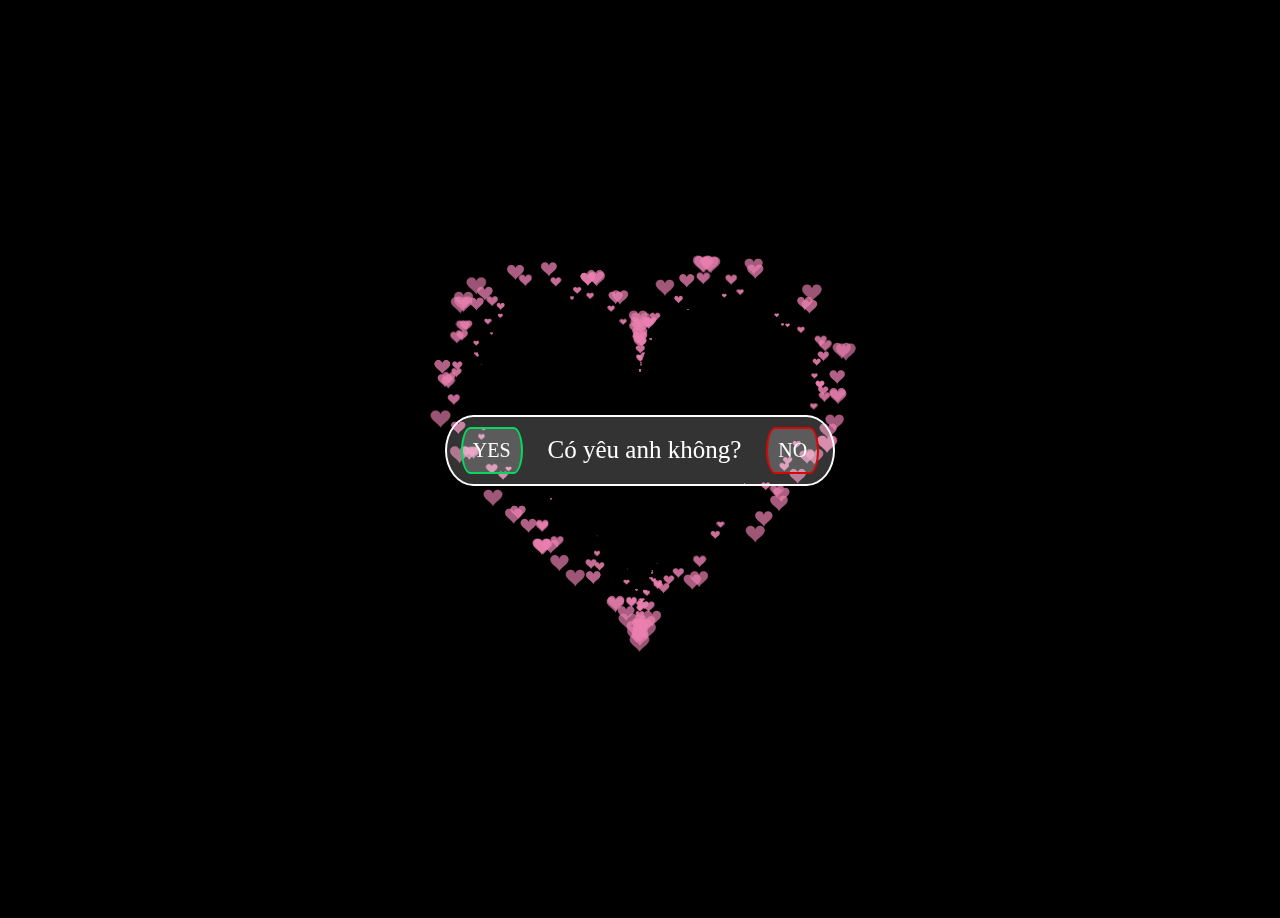
<file: index.html>
<!DOCTYPE html PUBLIC "-//W3C//DTD HTML 4.0 Transitional//EN">
<html>
  <head>
    <title>Heart</title>
    <meta name="Generator" content="EditPlus" />
    <meta name="Author" content="" />
    <meta name="Keywords" content="" />
    <meta name="Description" content="" />
    <style>
      html,
      body {
        height: 100%;
        padding: 0;
        margin: 0;
        background: #000;
        position: relative;
        overflow: hidden;
      }
      canvas {
        position: absolute;
        width: 100%;
        height: 100%;
      }

      * {
        margin: 0;
        padding: 0;
        font-family: "Halminton Grand";
      }
      .main {
        display: flex;
        justify-content: center;
        align-items: center;
        min-height: 100vh;
        min-width: 100%;
        position: relative;
      }

      .main-2 {
        position: absolute;
        top: 0;
        left: 0;
        width: 100%;
        height: 100%;
      }
      .tx-1 {
        position: relative;
        margin: 0;
        font-size: 4em;
        font-weight: 900;
        color: #fff;
        z-index: 1;
        overflow: hidden;
      }
      .tx-1::before {
        content: "";
        position: absolute;
        left: 120%;
        width: 120%;
        height: 100%;
        background: linear-gradient(90deg, transparent 0%, #000 5%, #000 100%);
        animation: animate 5.5s linear forwards;
        animation-delay: 2s;
      }
      .displayBlock {
        display: none;
      }
      .tx-2 {
        position: relative;
        margin: 0;
        font-size: 4em;
        font-weight: 900;
        color: #fff;
        z-index: 2;
        overflow: hidden;
      }

      .tx-2::before {
        content: "";
        position: absolute;
        left: 120%;
        width: 120%;
        height: 100%;
        background: linear-gradient(90deg, transparent 0%, #000 5%, #000 100%);
        animation: animate2 5.5s linear forwards;
      }
      @keyframes animate2 {
        0% {
          left: -0%;
        }
        100% {
          left: 110%;
        }
      }

      @keyframes animate {
        0% {
          left: 110%;
        }
        100% {
          left: -20%;
        }
      }

      h2 span {
        color: #ff022c;
      }
      .content {
  color: #fff;
  z-index: 1;
  margin: 0 auto;
  background: rgba(255, 255, 255, 0.2);
  /* padding: 10 35 10 35px; */
  border: 2px solid #fff;
  border-radius: 40px/50px;
  background-clip: padding-box;
  text-align: center;
  display: flex;
  padding: 10 14 10 14px;
  /* width: 20px; */
  justify-content: space-between;
  gap: 25px;
  align-items: center;
  /* width: 300px;
  height: 40px; */
  

}

.content-2{
  display: none;
  color: #fff;
  z-index: 1;
  margin: 0 auto;
  background: rgba(255, 255, 255, 0.2);
  /* padding: 10 35 10 35px; */
  border: 2px solid #fff;
  border-radius: 40px/50px;
  background-clip: padding-box;
  text-align: center;
  padding: 10 14 10 14px;
  /* width: 20px; */
  min-width: 300px;
  min-height: 40px;
  justify-content: center;
  align-items: center;
}
.content-3{
  display: none;
  color: #fff;
  z-index: 1;
  margin: 0 auto;
  background: rgba(255, 255, 255, 0.2);
  /* padding: 10 35 10 35px; */
  border: 2px solid #fff;
  border-radius: 40px/50px;
  background-clip: padding-box;
  text-align: center;
  padding: 10 14 10 14px;
  /* width: 20px; */
  min-width: 300px;
  min-height: 40px;
  justify-content: center;
  align-items: center;
}
.content-4{
  display: none;
  color: #fff;
  z-index: 1;
  margin: 0 auto;
  background: rgba(255, 255, 255, 0.2);
  /* padding: 10 35 10 35px; */
  border: 2px solid #fff;
  border-radius: 40px/50px;
  background-clip: padding-box;
  text-align: center;
  padding: 10 14 10 14px;
  /* width: 20px; */
  min-width: 300px;
  min-height: 40px;
  justify-content: center;
  align-items: center;
}
.content-2 div{
  font-size: 25px;
  color: #06d85f;
}
.content-3 div{
  font-size: 25px;
  color: #06d85f;
}
.content-4 div{
  font-size: 25px;
  color: #06d85f;
}
.yes {
  /* background: #06D85F; */
  border: 2px solid #06d85f;
}
.no-2 {
  /* background: #06D85F; */
  border: 2px solid #06d85f;
}
.no {
  border: 2px solid #d80606;
}
.yes-2 {
  border: 2px solid #d80606;
}
button {
  font-size: 20px;
  padding: 10px;
  color: #fff;
  border-radius: 20px/50px;
  text-decoration: none;
  cursor: pointer;
  transition: all 0.3s ease-out;
  background: rgba(255, 255, 255, 0.2);
}
p{
  font-size: 25px;
}


    </style>
  </head>

  <body>
    <canvas id="pinkboard"></canvas>
    <div class="main" style="z-index: 999">
      <div class="content">
        <button class="yes" onclick="loveYou()">YES</button>
        <p>Có yêu anh không?</p>
        <button
          class="no"
          onclick="loveYou()"
          onmouseover="noOrYes()"
          onmouseout="noOrYes2()"
        >
          NO
        </button>
      </div>
      <div class="content-2">
        <div>Đồng ý rồi đấy nhá!</div>
      </div>
      <div class="content-3">
        <div>Biết mà. Có lỡ từ chối anh đâu!</div>
      </div>
      <div class="content-4">
        <div>Đáng yêu thế!</div>
      </div>
    </div>
    <!-- <div class="main main-2">
      <h2 class="displayBlock"><span>Nh</span>iều<span> g</span>ái theo</h2>
    </div>
     -->
    <script>
      let isRedo = false
      function loveYou() {
        let content = document.querySelector(".content");
        let content2 = document.querySelector(".content-2");
        let content3 = document.querySelector(".content-3");
         content.setAttribute("style", "display: none");
        !isRedo && content2.setAttribute("style", "display: flex");
        isRedo && content3.setAttribute("style", "display: block");
        !isRedo && setTimeout(() => {
          undoLove(content2, content)
        }, 2000);
      }
      function resetLove(){
        let content = document.querySelector(".content");
        let content2 = document.querySelector(".content-2");
        isRedo = true
        content.setAttribute("style", "display: flex");
        content2.setAttribute("style", "display: none");
      }
      function undoLove(content2, content){
        content2.innerHTML = " <button class='yes' onclick='resetLove()'>yes</button><p>Có muốn chọn lại không?</p> <button class='no' onclick='love()'>no</button>"
        
      }
      function love(){
        let content4 = document.querySelector(".content-4");
        let content2 = document.querySelector(".content-2");
        content2.setAttribute("style", "display: none");
        content4.setAttribute("style", "display: block");

      }
      function loveYou2() {}

      function noOrYes() {
        const btnNo = document.querySelector(".no");
        const btnYes = document.querySelector(".yes");
        btnNo.innerText = "YES";
        btnNo.setAttribute("class", "no-2");
        btnYes.innerText = "NO";
        btnYes.setAttribute("class", "yes-2");
      }
      function noOrYes2() {
        const btnNo = document.querySelector(".no-2");
        const btnYes = document.querySelector(".yes-2");

        btnNo.innerText = "NO";
        btnNo.setAttribute("class", "no");
        btnYes.innerText = "YES";
        btnYes.setAttribute("class", "yes");
      }

      const myTimeout = setTimeout(myGreeting, 7500);
      function myGreeting() {
        document.querySelector(".displayBlock").setAttribute("class", "tx-2");
      }
      /*
       * Settings
       */
      var settings = {
        particles: {
          length: 500, // maximum amount of particles
          duration: 2, // particle duration in sec
          velocity: 100, // particle velocity in pixels/sec
          effect: -0.75, // play with this for a nice effect
          size: 30, // particle size in pixels
        },
      };

      /*
       * RequestAnimationFrame polyfill by Erik Möller
       */
      (function () {
        var b = 0;
        var c = ["ms", "moz", "webkit", "o"];
        for (var a = 0; a < c.length && !window.requestAnimationFrame; ++a) {
          window.requestAnimationFrame = window[c[a] + "RequestAnimationFrame"];
          window.cancelAnimationFrame =
            window[c[a] + "CancelAnimationFrame"] ||
            window[c[a] + "CancelRequestAnimationFrame"];
        }
        if (!window.requestAnimationFrame) {
          window.requestAnimationFrame = function (h, e) {
            var d = new Date().getTime();
            var f = Math.max(0, 16 - (d - b));
            var g = window.setTimeout(function () {
              h(d + f);
            }, f);
            b = d + f;
            return g;
          };
        }
        if (!window.cancelAnimationFrame) {
          window.cancelAnimationFrame = function (d) {
            clearTimeout(d);
          };
        }
      })();

      /*
       * Point class
       */
      var Point = (function () {
        function Point(x, y) {
          this.x = typeof x !== "undefined" ? x : 0;
          this.y = typeof y !== "undefined" ? y : 0;
        }
        Point.prototype.clone = function () {
          return new Point(this.x, this.y);
        };
        Point.prototype.length = function (length) {
          if (typeof length == "undefined")
            return Math.sqrt(this.x * this.x + this.y * this.y);
          this.normalize();
          this.x *= length;
          this.y *= length;
          return this;
        };
        Point.prototype.normalize = function () {
          var length = this.length();
          this.x /= length;
          this.y /= length;
          return this;
        };
        return Point;
      })();

      /*
       * Particle class
       */
      var Particle = (function () {
        function Particle() {
          this.position = new Point();
          this.velocity = new Point();
          this.acceleration = new Point();
          this.age = 0;
        }
        Particle.prototype.initialize = function (x, y, dx, dy) {
          this.position.x = x;
          this.position.y = y;
          this.velocity.x = dx;
          this.velocity.y = dy;
          this.acceleration.x = dx * settings.particles.effect;
          this.acceleration.y = dy * settings.particles.effect;
          this.age = 0;
        };
        Particle.prototype.update = function (deltaTime) {
          this.position.x += this.velocity.x * deltaTime;
          this.position.y += this.velocity.y * deltaTime;
          this.velocity.x += this.acceleration.x * deltaTime;
          this.velocity.y += this.acceleration.y * deltaTime;
          this.age += deltaTime;
        };
        Particle.prototype.draw = function (context, image) {
          function ease(t) {
            return --t * t * t + 1;
          }
          var size = image.width * ease(this.age / settings.particles.duration);
          context.globalAlpha = 1 - this.age / settings.particles.duration;
          context.drawImage(
            image,
            this.position.x - size / 2,
            this.position.y - size / 2,
            size,
            size
          );
        };
        return Particle;
      })();

      /*
       * ParticlePool class
       */
      var ParticlePool = (function () {
        var particles,
          firstActive = 0,
          firstFree = 0,
          duration = settings.particles.duration;

        function ParticlePool(length) {
          // create and populate particle pool
          particles = new Array(length);
          for (var i = 0; i < particles.length; i++)
            particles[i] = new Particle();
        }
        ParticlePool.prototype.add = function (x, y, dx, dy) {
          particles[firstFree].initialize(x, y, dx, dy);

          // handle circular queue
          firstFree++;
          if (firstFree == particles.length) firstFree = 0;
          if (firstActive == firstFree) firstActive++;
          if (firstActive == particles.length) firstActive = 0;
        };
        ParticlePool.prototype.update = function (deltaTime) {
          var i;

          // update active particles
          if (firstActive < firstFree) {
            for (i = firstActive; i < firstFree; i++)
              particles[i].update(deltaTime);
          }
          if (firstFree < firstActive) {
            for (i = firstActive; i < particles.length; i++)
              particles[i].update(deltaTime);
            for (i = 0; i < firstFree; i++) particles[i].update(deltaTime);
          }

          // remove inactive particles
          while (
            particles[firstActive].age >= duration &&
            firstActive != firstFree
          ) {
            firstActive++;
            if (firstActive == particles.length) firstActive = 0;
          }
        };
        ParticlePool.prototype.draw = function (context, image) {
          // draw active particles
          if (firstActive < firstFree) {
            for (i = firstActive; i < firstFree; i++)
              particles[i].draw(context, image);
          }
          if (firstFree < firstActive) {
            for (i = firstActive; i < particles.length; i++)
              particles[i].draw(context, image);
            for (i = 0; i < firstFree; i++) particles[i].draw(context, image);
          }
        };
        return ParticlePool;
      })();

      /*
       * Putting it all together
       */
      (function (canvas) {
        var context = canvas.getContext("2d"),
          particles = new ParticlePool(settings.particles.length),
          particleRate =
            settings.particles.length / settings.particles.duration, // particles/sec
          time;

        // get point on heart with -PI <= t <= PI
        function pointOnHeart(t) {
          return new Point(
            160 * Math.pow(Math.sin(t), 3),
            130 * Math.cos(t) -
              50 * Math.cos(2 * t) -
              20 * Math.cos(3 * t) -
              10 * Math.cos(4 * t) +
              25
          );
        }

        // creating the particle image using a dummy canvas
        var image = (function () {
          var canvas = document.createElement("canvas"),
            context = canvas.getContext("2d");
          canvas.width = settings.particles.size;
          canvas.height = settings.particles.size;
          // helper function to create the path
          function to(t) {
            var point = pointOnHeart(t);
            point.x =
              settings.particles.size / 2 +
              (point.x * settings.particles.size) / 350;
            point.y =
              settings.particles.size / 2 -
              (point.y * settings.particles.size) / 350;
            return point;
          }
          // create the path
          context.beginPath();
          var t = -Math.PI;
          var point = to(t);
          context.moveTo(point.x, point.y);
          while (t < Math.PI) {
            t += 0.01; // baby steps!
            point = to(t);
            context.lineTo(point.x, point.y);
          }
          context.closePath();
          // create the fill
          context.fillStyle = "#ea80b0";
          context.fill();
          // create the image
          var image = new Image();
          image.src = canvas.toDataURL();
          return image;
        })();

        // render that thing!
        function render() {
          // next animation frame
          requestAnimationFrame(render);

          // update time
          var newTime = new Date().getTime() / 1000,
            deltaTime = newTime - (time || newTime);
          time = newTime;

          // clear canvas
          context.clearRect(0, 0, canvas.width, canvas.height);

          // create new particles
          var amount = particleRate * deltaTime;
          for (var i = 0; i < amount; i++) {
            var pos = pointOnHeart(Math.PI - 2 * Math.PI * Math.random());
            var dir = pos.clone().length(settings.particles.velocity);
            particles.add(
              canvas.width / 2 + pos.x,
              canvas.height / 2 - pos.y,
              dir.x,
              -dir.y
            );
          }

          // update and draw particles
          particles.update(deltaTime);
          particles.draw(context, image);
        }

        // handle (re-)sizing of the canvas
        function onResize() {
          canvas.width = canvas.clientWidth;
          canvas.height = canvas.clientHeight;
        }
        window.onresize = onResize;

        // delay rendering bootstrap
        setTimeout(function () {
          onResize();
          render();
        }, 10);
      })(document.getElementById("pinkboard"));

      var colours = new Array("#f00", "#f06", "#f0f", "#f6f", "#f39", "#f9c"); // colours of the hearts
      var minisize = 10; // smallest size of hearts in pixels
      var maxisize = 20; // biggest size of hearts in pixels
      var hearts = 100; // maximum number of hearts on screen
      var over_or_under = "over"; // set to "over" for hearts to always be on top, or "under" to allow them to float behind other objects

      /*****************************
        JavaScript Love Heart Cursor
        *  (c)2013+ mf2fm web-design *
        *   http://www.mf2fm.com/rv  *
        *  DON'T EDIT BELOW THIS BOX *
        *****************************/
      var x = (ox = 400);
      var y = (oy = 300);
      var swide = 800;
      var shigh = 600;
      var sleft = (sdown = 0);
      var herz = new Array();
      var herzx = new Array();
      var herzy = new Array();
      var herzs = new Array();
      var kiss = false;

      if (typeof "addRVLoadEvent" != "function")
        function addRVLoadEvent(funky) {
          var oldonload = window.onload;
          if (typeof oldonload != "function") window.onload = funky;
          else
            window.onload = function () {
              if (oldonload) oldonload();
              funky();
            };
        }

      addRVLoadEvent(mwah);

      function mwah() {
        if (document.getElementById) {
          var i, heart;
          for (i = 0; i < hearts; i++) {
            heart = createDiv("auto", "auto");
            heart.style.visibility = "hidden";
            heart.style.zIndex = over_or_under == "over" ? "1001" : "0";
            heart.style.color = colours[i % colours.length];
            heart.style.pointerEvents = "none";
            if (navigator.appName == "Microsoft Internet Explorer")
              heart.style.filter = "alpha(opacity=75)";
            else heart.style.opacity = 0.45;
            heart.appendChild(
              document.createTextNode(String.fromCharCode(9829))
            );
            document.body.appendChild(heart);
            herz[i] = heart;
            herzy[i] = false;
          }
          set_scroll();
          set_width();
          herzle();
        }
      }

      function herzle() {
        var c;
        if (Math.abs(x - ox) > 1 || Math.abs(y - oy) > 1) {
          ox = x;
          oy = y;
          for (c = 0; c < hearts; c++)
            if (herzy[c] === false) {
              herz[c].firstChild.nodeValue = String.fromCharCode(9829);
              herz[c].style.left = (herzx[c] = x - minisize / 2) + "px";
              herz[c].style.top = (herzy[c] = y - minisize) + "px";
              herz[c].style.fontSize = minisize + "px";
              herz[c].style.fontWeight = "normal";
              herz[c].style.visibility = "visible";
              herzs[c] = minisize;
              break;
            }
        }
        for (c = 0; c < hearts; c++) if (herzy[c] !== false) blow_me_a_kiss(c);
        setTimeout("herzle()", 30);
      }

      document.onmousedown = pucker;
      document.onmouseup = function () {
        clearTimeout(kiss);
      };

      function pucker() {
        ox = -1;
        oy = -1;
        kiss = setTimeout("pucker()", 100);
      }

      function blow_me_a_kiss(i) {
        herzy[i] -= herzs[i] / minisize + (i % 2);
        herzx[i] += ((i % 5) - 2) / 5;
        if (
          herzy[i] < sdown - herzs[i] ||
          herzx[i] < sleft - herzs[i] ||
          herzx[i] > sleft + swide - herzs[i]
        ) {
          herz[i].style.visibility = "hidden";
          herzy[i] = false;
        } else if (herzs[i] > minisize + 1 && Math.random() < 2.5 / hearts)
          break_my_heart(i);
        else {
          if (Math.random() < maxisize / herzy[i] && herzs[i] < maxisize)
            herz[i].style.fontSize = ++herzs[i] + "px";
          herz[i].style.top = herzy[i] + "px";
          herz[i].style.left = herzx[i] + "px";
        }
      }

      function break_my_heart(i) {
        var t;
        herz[i].firstChild.nodeValue = String.fromCharCode(9676);
        herz[i].style.fontWeight = "bold";
        herzy[i] = false;
        for (t = herzs[i]; t <= maxisize; t++)
          setTimeout(
            "herz[" + i + '].style.fontSize="' + t + 'px"',
            60 * (t - herzs[i])
          );
        setTimeout(
          "herz[" + i + '].style.visibility="hidden";',
          60 * (t - herzs[i])
        );
      }

      document.onmousemove = mouse;
      function mouse(e) {
        if (e) {
          y = e.pageY;
          x = e.pageX;
        } else {
          set_scroll();
          y = event.y + sdown;
          x = event.x + sleft;
        }
      }

      window.onresize = set_width;
      function set_width() {
        var sw_min = 999999;
        var sh_min = 999999;
        if (document.documentElement && document.documentElement.clientWidth) {
          if (document.documentElement.clientWidth > 0)
            sw_min = document.documentElement.clientWidth;
          if (document.documentElement.clientHeight > 0)
            sh_min = document.documentElement.clientHeight;
        }
        if (typeof self.innerWidth == "number" && self.innerWidth) {
          if (self.innerWidth > 0 && self.innerWidth < sw_min)
            sw_min = self.innerWidth;
          if (self.innerHeight > 0 && self.innerHeight < sh_min)
            sh_min = self.innerHeight;
        }
        if (document.body.clientWidth) {
          if (
            document.body.clientWidth > 0 &&
            document.body.clientWidth < sw_min
          )
            sw_min = document.body.clientWidth;
          if (
            document.body.clientHeight > 0 &&
            document.body.clientHeight < sh_min
          )
            sh_min = document.body.clientHeight;
        }
        if (sw_min == 999999 || sh_min == 999999) {
          sw_min = 800;
          sh_min = 600;
        }
        swide = sw_min;
        shigh = sh_min;
      }

      window.onscroll = set_scroll;
      function set_scroll() {
        if (typeof self.pageYOffset == "number") {
          sdown = self.pageYOffset;
          sleft = self.pageXOffset;
        } else if (
          document.body &&
          (document.body.scrollTop || document.body.scrollLeft)
        ) {
          sdown = document.body.scrollTop;
          sleft = document.body.scrollLeft;
        } else if (
          document.documentElement &&
          (document.documentElement.scrollTop ||
            document.documentElement.scrollLeft)
        ) {
          sleft = document.documentElement.scrollLeft;
          sdown = document.documentElement.scrollTop;
        } else {
          sdown = 0;
          sleft = 0;
        }
      }

      function createDiv(height, width) {
        var div = document.createElement("div");
        div.style.position = "absolute";
        div.style.height = height;
        div.style.width = width;
        div.style.overflow = "hidden";
        div.style.backgroundColor = "transparent";
        return div;
      }
      // ]]>
    </script>
  </body>
</html>
</file>
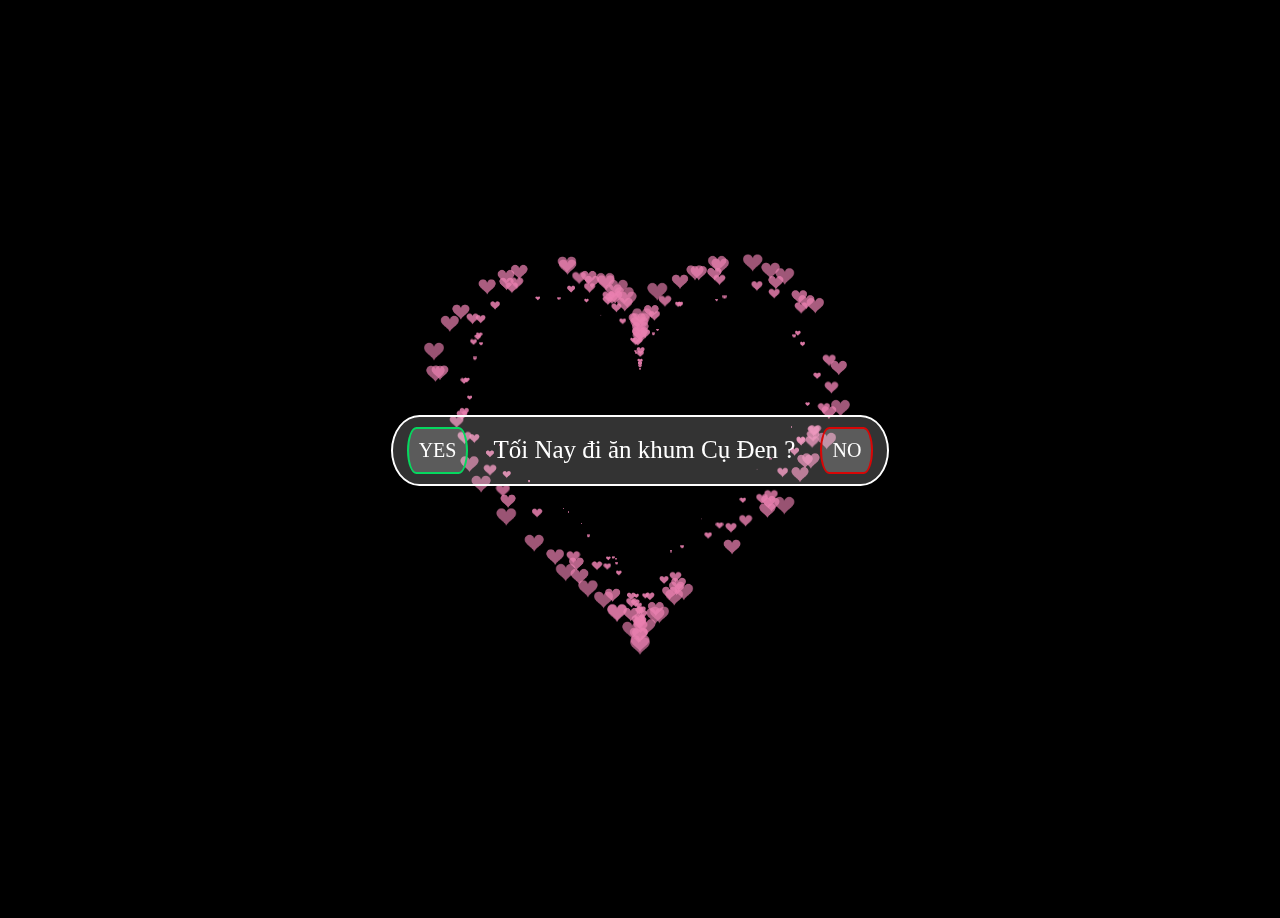
<file: HT.html>
<!DOCTYPE html PUBLIC "-//W3C//DTD HTML 4.0 Transitional//EN">
<html>
  <head>
    <title>Heart</title>
    <meta name="Generator" content="EditPlus" />
    <meta name="Author" content="" />
    <meta name="Keywords" content="" />
    <meta name="Description" content="" />
    <style>
      html,
      body {
        height: 100%;
        padding: 0;
        margin: 0;
        background: #000;
        position: relative;
        overflow: hidden;
      }
      canvas {
        position: absolute;
        width: 100%;
        height: 100%;
      }

      * {
        margin: 0;
        padding: 0;
        font-family: "Halminton Grand";
      }
      .main {
        display: flex;
        justify-content: center;
        align-items: center;
        min-height: 100vh;
        min-width: 100%;
        position: relative;
      }

      .main-2 {
        position: absolute;
        top: 0;
        left: 0;
        width: 100%;
        height: 100%;
      }
      .tx-1 {
        position: relative;
        margin: 0;
        font-size: 4em;
        font-weight: 900;
        color: #fff;
        z-index: 1;
        overflow: hidden;
      }
      .tx-1::before {
        content: "";
        position: absolute;
        left: 120%;
        width: 120%;
        height: 100%;
        background: linear-gradient(90deg, transparent 0%, #000 5%, #000 100%);
        animation: animate 5.5s linear forwards;
        animation-delay: 2s;
      }
      .displayBlock {
        display: none;
      }
      .tx-2 {
        position: relative;
        margin: 0;
        font-size: 4em;
        font-weight: 900;
        color: #fff;
        z-index: 2;
        overflow: hidden;
      }

      .tx-2::before {
        content: "";
        position: absolute;
        left: 120%;
        width: 120%;
        height: 100%;
        background: linear-gradient(90deg, transparent 0%, #000 5%, #000 100%);
        animation: animate2 5.5s linear forwards;
      }
      @keyframes animate2 {
        0% {
          left: -0%;
        }
        100% {
          left: 110%;
        }
      }

      @keyframes animate {
        0% {
          left: 110%;
        }
        100% {
          left: -20%;
        }
      }

      h2 span {
        color: #ff022c;
      }
      .content {
  color: #fff;
  z-index: 1;
  margin: 0 auto;
  background: rgba(255, 255, 255, 0.2);
  /* padding: 10 35 10 35px; */
  border: 2px solid #fff;
  border-radius: 40px/50px;
  background-clip: padding-box;
  text-align: center;
  display: flex;
  padding: 10 14 10 14px;
  /* width: 20px; */
  justify-content: space-between;
  gap: 25px;
  align-items: center;
  /* width: 300px;
  height: 40px; */
  

}

.content-2{
  display: none;
  color: #fff;
  z-index: 1;
  margin: 0 auto;
  background: rgba(255, 255, 255, 0.2);
  /* padding: 10 35 10 35px; */
  border: 2px solid #fff;
  border-radius: 40px/50px;
  background-clip: padding-box;
  text-align: center;
  padding: 10 14 10 14px;
  /* width: 20px; */
  min-width: 300px;
  min-height: 40px;
  justify-content: center;
  align-items: center;
}
.content-3{
  display: none;
  color: #fff;
  z-index: 1;
  margin: 0 auto;
  background: rgba(255, 255, 255, 0.2);
  /* padding: 10 35 10 35px; */
  border: 2px solid #fff;
  border-radius: 40px/50px;
  background-clip: padding-box;
  text-align: center;
  padding: 10 14 10 14px;
  /* width: 20px; */
  min-width: 300px;
  min-height: 40px;
  justify-content: center;
  align-items: center;
}
.content-4{
  display: none;
  color: #fff;
  z-index: 1;
  margin: 0 auto;
  background: rgba(255, 255, 255, 0.2);
  /* padding: 10 35 10 35px; */
  border: 2px solid #fff;
  border-radius: 40px/50px;
  background-clip: padding-box;
  text-align: center;
  padding: 10 14 10 14px;
  /* width: 20px; */
  min-width: 300px;
  min-height: 40px;
  justify-content: center;
  align-items: center;
}
.content-2 div{
  font-size: 25px;
  color: #06d85f;
}
.content-3 div{
  font-size: 25px;
  color: #06d85f;
}
.content-4 div{
  font-size: 25px;
  color: #06d85f;
}
.yes {
  /* background: #06D85F; */
  border: 2px solid #06d85f;
}
.no-2 {
  /* background: #06D85F; */
  border: 2px solid #06d85f;
}
.no {
  border: 2px solid #d80606;
}
.yes-2 {
  border: 2px solid #d80606;
}
button {
  font-size: 20px;
  padding: 10px;
  color: #fff;
  border-radius: 20px/50px;
  text-decoration: none;
  cursor: pointer;
  transition: all 0.3s ease-out;
  background: rgba(255, 255, 255, 0.2);
}
p{
  font-size: 25px;
}


    </style>
  </head>

  <body>
    <canvas id="pinkboard"></canvas>
    <div class="main" style="z-index: 999">
      <div class="content">
        <button class="yes" onclick="loveYou()">YES</button>
        <p>Tối Nay đi ăn khum Cụ Đen ?</p>
        <button
          class="no"
          onclick="loveYou()"
          onmouseover="noOrYes()"
          onmouseout="noOrYes2()"
        >
          NO
        </button>
      </div>
      <div class="content-2">
        <div>Đồng ý mời tui ăn rùi đấy nhá !</div>
      </div>
      <div class="content-3">
        <div>Biết mà. Có lỡ từ chối mời tui ăn đâu mà  !</div>
      </div>
      <div class="content-4">
        <div>Nhìn lú muốn đấm thế :))))!</div>
      </div>
    </div>
    <!-- <div class="main main-2">
      <h2 class="displayBlock"><span>Nh</span>iều<span> g</span>ái theo</h2>
    </div>
     -->
    <script>
      let isRedo = false
      function loveYou() {
        let content = document.querySelector(".content");
        let content2 = document.querySelector(".content-2");
        let content3 = document.querySelector(".content-3");
         content.setAttribute("style", "display: none");
        !isRedo && content2.setAttribute("style", "display: flex");
        isRedo && content3.setAttribute("style", "display: block");
        !isRedo && setTimeout(() => {
          undoLove(content2, content)
        }, 2000);
      }
      function resetLove(){
        let content = document.querySelector(".content");
        let content2 = document.querySelector(".content-2");
        isRedo = true
        content.setAttribute("style", "display: flex");
        content2.setAttribute("style", "display: none");
      }
      function undoLove(content2, content){
        content2.innerHTML = " <button class='yes' onclick='resetLove()'>yes</button><p>Có muốn chọn lại không?</p> <button class='no' onclick='love()'>no</button>"
        
      }
      function love(){
        let content4 = document.querySelector(".content-4");
        let content2 = document.querySelector(".content-2");
        content2.setAttribute("style", "display: none");
        content4.setAttribute("style", "display: block");

      }
      function loveYou2() {}

      function noOrYes() {
        const btnNo = document.querySelector(".no");
        const btnYes = document.querySelector(".yes");
        btnNo.innerText = "YES";
        btnNo.setAttribute("class", "no-2");
        btnYes.innerText = "NO";
        btnYes.setAttribute("class", "yes-2");
      }
      function noOrYes2() {
        const btnNo = document.querySelector(".no-2");
        const btnYes = document.querySelector(".yes-2");

        btnNo.innerText = "NO";
        btnNo.setAttribute("class", "no");
        btnYes.innerText = "YES";
        btnYes.setAttribute("class", "yes");
      }

      const myTimeout = setTimeout(myGreeting, 7500);
      function myGreeting() {
        document.querySelector(".displayBlock").setAttribute("class", "tx-2");
      }
      /*
       * Settings
       */
      var settings = {
        particles: {
          length: 500, // maximum amount of particles
          duration: 2, // particle duration in sec
          velocity: 100, // particle velocity in pixels/sec
          effect: -0.75, // play with this for a nice effect
          size: 30, // particle size in pixels
        },
      };

      /*
       * RequestAnimationFrame polyfill by Erik Möller
       */
      (function () {
        var b = 0;
        var c = ["ms", "moz", "webkit", "o"];
        for (var a = 0; a < c.length && !window.requestAnimationFrame; ++a) {
          window.requestAnimationFrame = window[c[a] + "RequestAnimationFrame"];
          window.cancelAnimationFrame =
            window[c[a] + "CancelAnimationFrame"] ||
            window[c[a] + "CancelRequestAnimationFrame"];
        }
        if (!window.requestAnimationFrame) {
          window.requestAnimationFrame = function (h, e) {
            var d = new Date().getTime();
            var f = Math.max(0, 16 - (d - b));
            var g = window.setTimeout(function () {
              h(d + f);
            }, f);
            b = d + f;
            return g;
          };
        }
        if (!window.cancelAnimationFrame) {
          window.cancelAnimationFrame = function (d) {
            clearTimeout(d);
          };
        }
      })();

      /*
       * Point class
       */
      var Point = (function () {
        function Point(x, y) {
          this.x = typeof x !== "undefined" ? x : 0;
          this.y = typeof y !== "undefined" ? y : 0;
        }
        Point.prototype.clone = function () {
          return new Point(this.x, this.y);
        };
        Point.prototype.length = function (length) {
          if (typeof length == "undefined")
            return Math.sqrt(this.x * this.x + this.y * this.y);
          this.normalize();
          this.x *= length;
          this.y *= length;
          return this;
        };
        Point.prototype.normalize = function () {
          var length = this.length();
          this.x /= length;
          this.y /= length;
          return this;
        };
        return Point;
      })();

      /*
       * Particle class
       */
      var Particle = (function () {
        function Particle() {
          this.position = new Point();
          this.velocity = new Point();
          this.acceleration = new Point();
          this.age = 0;
        }
        Particle.prototype.initialize = function (x, y, dx, dy) {
          this.position.x = x;
          this.position.y = y;
          this.velocity.x = dx;
          this.velocity.y = dy;
          this.acceleration.x = dx * settings.particles.effect;
          this.acceleration.y = dy * settings.particles.effect;
          this.age = 0;
        };
        Particle.prototype.update = function (deltaTime) {
          this.position.x += this.velocity.x * deltaTime;
          this.position.y += this.velocity.y * deltaTime;
          this.velocity.x += this.acceleration.x * deltaTime;
          this.velocity.y += this.acceleration.y * deltaTime;
          this.age += deltaTime;
        };
        Particle.prototype.draw = function (context, image) {
          function ease(t) {
            return --t * t * t + 1;
          }
          var size = image.width * ease(this.age / settings.particles.duration);
          context.globalAlpha = 1 - this.age / settings.particles.duration;
          context.drawImage(
            image,
            this.position.x - size / 2,
            this.position.y - size / 2,
            size,
            size
          );
        };
        return Particle;
      })();

      /*
       * ParticlePool class
       */
      var ParticlePool = (function () {
        var particles,
          firstActive = 0,
          firstFree = 0,
          duration = settings.particles.duration;

        function ParticlePool(length) {
          // create and populate particle pool
          particles = new Array(length);
          for (var i = 0; i < particles.length; i++)
            particles[i] = new Particle();
        }
        ParticlePool.prototype.add = function (x, y, dx, dy) {
          particles[firstFree].initialize(x, y, dx, dy);

          // handle circular queue
          firstFree++;
          if (firstFree == particles.length) firstFree = 0;
          if (firstActive == firstFree) firstActive++;
          if (firstActive == particles.length) firstActive = 0;
        };
        ParticlePool.prototype.update = function (deltaTime) {
          var i;

          // update active particles
          if (firstActive < firstFree) {
            for (i = firstActive; i < firstFree; i++)
              particles[i].update(deltaTime);
          }
          if (firstFree < firstActive) {
            for (i = firstActive; i < particles.length; i++)
              particles[i].update(deltaTime);
            for (i = 0; i < firstFree; i++) particles[i].update(deltaTime);
          }

          // remove inactive particles
          while (
            particles[firstActive].age >= duration &&
            firstActive != firstFree
          ) {
            firstActive++;
            if (firstActive == particles.length) firstActive = 0;
          }
        };
        ParticlePool.prototype.draw = function (context, image) {
          // draw active particles
          if (firstActive < firstFree) {
            for (i = firstActive; i < firstFree; i++)
              particles[i].draw(context, image);
          }
          if (firstFree < firstActive) {
            for (i = firstActive; i < particles.length; i++)
              particles[i].draw(context, image);
            for (i = 0; i < firstFree; i++) particles[i].draw(context, image);
          }
        };
        return ParticlePool;
      })();

      /*
       * Putting it all together
       */
      (function (canvas) {
        var context = canvas.getContext("2d"),
          particles = new ParticlePool(settings.particles.length),
          particleRate =
            settings.particles.length / settings.particles.duration, // particles/sec
          time;

        // get point on heart with -PI <= t <= PI
        function pointOnHeart(t) {
          return new Point(
            160 * Math.pow(Math.sin(t), 3),
            130 * Math.cos(t) -
              50 * Math.cos(2 * t) -
              20 * Math.cos(3 * t) -
              10 * Math.cos(4 * t) +
              25
          );
        }

        // creating the particle image using a dummy canvas
        var image = (function () {
          var canvas = document.createElement("canvas"),
            context = canvas.getContext("2d");
          canvas.width = settings.particles.size;
          canvas.height = settings.particles.size;
          // helper function to create the path
          function to(t) {
            var point = pointOnHeart(t);
            point.x =
              settings.particles.size / 2 +
              (point.x * settings.particles.size) / 350;
            point.y =
              settings.particles.size / 2 -
              (point.y * settings.particles.size) / 350;
            return point;
          }
          // create the path
          context.beginPath();
          var t = -Math.PI;
          var point = to(t);
          context.moveTo(point.x, point.y);
          while (t < Math.PI) {
            t += 0.01; // baby steps!
            point = to(t);
            context.lineTo(point.x, point.y);
          }
          context.closePath();
          // create the fill
          context.fillStyle = "#ea80b0";
          context.fill();
          // create the image
          var image = new Image();
          image.src = canvas.toDataURL();
          return image;
        })();

        // render that thing!
        function render() {
          // next animation frame
          requestAnimationFrame(render);

          // update time
          var newTime = new Date().getTime() / 1000,
            deltaTime = newTime - (time || newTime);
          time = newTime;

          // clear canvas
          context.clearRect(0, 0, canvas.width, canvas.height);

          // create new particles
          var amount = particleRate * deltaTime;
          for (var i = 0; i < amount; i++) {
            var pos = pointOnHeart(Math.PI - 2 * Math.PI * Math.random());
            var dir = pos.clone().length(settings.particles.velocity);
            particles.add(
              canvas.width / 2 + pos.x,
              canvas.height / 2 - pos.y,
              dir.x,
              -dir.y
            );
          }

          // update and draw particles
          particles.update(deltaTime);
          particles.draw(context, image);
        }

        // handle (re-)sizing of the canvas
        function onResize() {
          canvas.width = canvas.clientWidth;
          canvas.height = canvas.clientHeight;
        }
        window.onresize = onResize;

        // delay rendering bootstrap
        setTimeout(function () {
          onResize();
          render();
        }, 10);
      })(document.getElementById("pinkboard"));

      var colours = new Array("#f00", "#f06", "#f0f", "#f6f", "#f39", "#f9c"); // colours of the hearts
      var minisize = 10; // smallest size of hearts in pixels
      var maxisize = 20; // biggest size of hearts in pixels
      var hearts = 100; // maximum number of hearts on screen
      var over_or_under = "over"; // set to "over" for hearts to always be on top, or "under" to allow them to float behind other objects

      /*****************************
        JavaScript Love Heart Cursor
        *  (c)2013+ mf2fm web-design *
        *   http://www.mf2fm.com/rv  *
        *  DON'T EDIT BELOW THIS BOX *
        *****************************/
      var x = (ox = 400);
      var y = (oy = 300);
      var swide = 800;
      var shigh = 600;
      var sleft = (sdown = 0);
      var herz = new Array();
      var herzx = new Array();
      var herzy = new Array();
      var herzs = new Array();
      var kiss = false;

      if (typeof "addRVLoadEvent" != "function")
        function addRVLoadEvent(funky) {
          var oldonload = window.onload;
          if (typeof oldonload != "function") window.onload = funky;
          else
            window.onload = function () {
              if (oldonload) oldonload();
              funky();
            };
        }

      addRVLoadEvent(mwah);

      function mwah() {
        if (document.getElementById) {
          var i, heart;
          for (i = 0; i < hearts; i++) {
            heart = createDiv("auto", "auto");
            heart.style.visibility = "hidden";
            heart.style.zIndex = over_or_under == "over" ? "1001" : "0";
            heart.style.color = colours[i % colours.length];
            heart.style.pointerEvents = "none";
            if (navigator.appName == "Microsoft Internet Explorer")
              heart.style.filter = "alpha(opacity=75)";
            else heart.style.opacity = 0.45;
            heart.appendChild(
              document.createTextNode(String.fromCharCode(9829))
            );
            document.body.appendChild(heart);
            herz[i] = heart;
            herzy[i] = false;
          }
          set_scroll();
          set_width();
          herzle();
        }
      }

      function herzle() {
        var c;
        if (Math.abs(x - ox) > 1 || Math.abs(y - oy) > 1) {
          ox = x;
          oy = y;
          for (c = 0; c < hearts; c++)
            if (herzy[c] === false) {
              herz[c].firstChild.nodeValue = String.fromCharCode(9829);
              herz[c].style.left = (herzx[c] = x - minisize / 2) + "px";
              herz[c].style.top = (herzy[c] = y - minisize) + "px";
              herz[c].style.fontSize = minisize + "px";
              herz[c].style.fontWeight = "normal";
              herz[c].style.visibility = "visible";
              herzs[c] = minisize;
              break;
            }
        }
        for (c = 0; c < hearts; c++) if (herzy[c] !== false) blow_me_a_kiss(c);
        setTimeout("herzle()", 30);
      }

      document.onmousedown = pucker;
      document.onmouseup = function () {
        clearTimeout(kiss);
      };

      function pucker() {
        ox = -1;
        oy = -1;
        kiss = setTimeout("pucker()", 100);
      }

      function blow_me_a_kiss(i) {
        herzy[i] -= herzs[i] / minisize + (i % 2);
        herzx[i] += ((i % 5) - 2) / 5;
        if (
          herzy[i] < sdown - herzs[i] ||
          herzx[i] < sleft - herzs[i] ||
          herzx[i] > sleft + swide - herzs[i]
        ) {
          herz[i].style.visibility = "hidden";
          herzy[i] = false;
        } else if (herzs[i] > minisize + 1 && Math.random() < 2.5 / hearts)
          break_my_heart(i);
        else {
          if (Math.random() < maxisize / herzy[i] && herzs[i] < maxisize)
            herz[i].style.fontSize = ++herzs[i] + "px";
          herz[i].style.top = herzy[i] + "px";
          herz[i].style.left = herzx[i] + "px";
        }
      }

      function break_my_heart(i) {
        var t;
        herz[i].firstChild.nodeValue = String.fromCharCode(9676);
        herz[i].style.fontWeight = "bold";
        herzy[i] = false;
        for (t = herzs[i]; t <= maxisize; t++)
          setTimeout(
            "herz[" + i + '].style.fontSize="' + t + 'px"',
            60 * (t - herzs[i])
          );
        setTimeout(
          "herz[" + i + '].style.visibility="hidden";',
          60 * (t - herzs[i])
        );
      }

      document.onmousemove = mouse;
      function mouse(e) {
        if (e) {
          y = e.pageY;
          x = e.pageX;
        } else {
          set_scroll();
          y = event.y + sdown;
          x = event.x + sleft;
        }
      }

      window.onresize = set_width;
      function set_width() {
        var sw_min = 999999;
        var sh_min = 999999;
        if (document.documentElement && document.documentElement.clientWidth) {
          if (document.documentElement.clientWidth > 0)
            sw_min = document.documentElement.clientWidth;
          if (document.documentElement.clientHeight > 0)
            sh_min = document.documentElement.clientHeight;
        }
        if (typeof self.innerWidth == "number" && self.innerWidth) {
          if (self.innerWidth > 0 && self.innerWidth < sw_min)
            sw_min = self.innerWidth;
          if (self.innerHeight > 0 && self.innerHeight < sh_min)
            sh_min = self.innerHeight;
        }
        if (document.body.clientWidth) {
          if (
            document.body.clientWidth > 0 &&
            document.body.clientWidth < sw_min
          )
            sw_min = document.body.clientWidth;
          if (
            document.body.clientHeight > 0 &&
            document.body.clientHeight < sh_min
          )
            sh_min = document.body.clientHeight;
        }
        if (sw_min == 999999 || sh_min == 999999) {
          sw_min = 800;
          sh_min = 600;
        }
        swide = sw_min;
        shigh = sh_min;
      }

      window.onscroll = set_scroll;
      function set_scroll() {
        if (typeof self.pageYOffset == "number") {
          sdown = self.pageYOffset;
          sleft = self.pageXOffset;
        } else if (
          document.body &&
          (document.body.scrollTop || document.body.scrollLeft)
        ) {
          sdown = document.body.scrollTop;
          sleft = document.body.scrollLeft;
        } else if (
          document.documentElement &&
          (document.documentElement.scrollTop ||
            document.documentElement.scrollLeft)
        ) {
          sleft = document.documentElement.scrollLeft;
          sdown = document.documentElement.scrollTop;
        } else {
          sdown = 0;
          sleft = 0;
        }
      }

      function createDiv(height, width) {
        var div = document.createElement("div");
        div.style.position = "absolute";
        div.style.height = height;
        div.style.width = width;
        div.style.overflow = "hidden";
        div.style.backgroundColor = "transparent";
        return div;
      }
      // ]]>
    </script>
  </body>
</html>
</file>
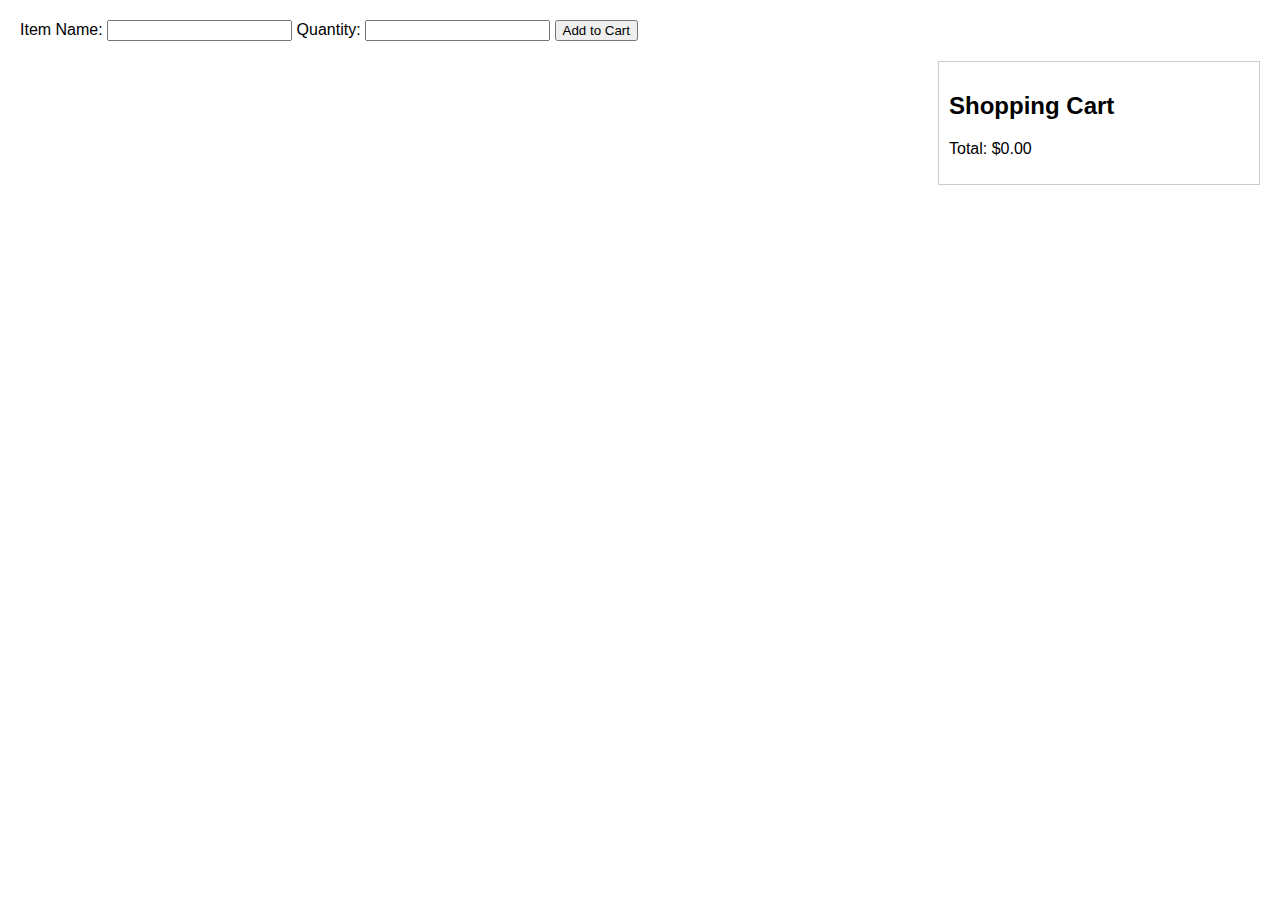
<file: ladding/view/api.html>
<!DOCTYPE html>
<html lang="en">
<head>
  <meta charset="UTF-8">
  <meta name="viewport" content="width=device-width, initial-scale=1.0">
  <style>
    body {
  font-family: Arial, sans-serif;
  margin: 20px;
}

form {
  margin-bottom: 20px;
}

#cart {
  border: 1px solid #ccc;
  padding: 10px;
  width: 300px;
  float: right;
}

#cartItems {
  list-style: none;
  padding: 0;
}

#cartItems li {
  margin-bottom: 5px;
}

  </style>
  <title>Shopping Cart</title>
</head>
<body>
  <form id="registrationForm">
    <label for="itemName">Item Name:</label>
    <input type="text" id="itemName" name="itemName" required>

    <label for="quantity">Quantity:</label>
    <input type="number" id="quantity" name="quantity" min="1" required>

    <button type="button" onclick="addToCart()">Add to Cart</button>
  </form>

  <div id="cart">
    <h2>Shopping Cart</h2>
    <ul id="cartItems"></ul>
    <p>Total: $<span id="totalPrice">0.00</span></p>
  </div>

  <script>
    let cart = [];
let totalPrice = 0;

function addToCart() {
  const itemName = document.getElementById("itemName").value;
  const quantity = parseInt(document.getElementById("quantity").value);

  if (quantity > 0) {
    const itemPrice = calculateItemPrice(quantity);
    const cartItem = { itemName, quantity, itemPrice };

    cart.push(cartItem);
    updateCart();
    resetForm();
  } else {
    alert("Please enter a valid quantity.");
  }
}

function calculateItemPrice(quantity) {
  // Add your logic to calculate the item price based on quantity
  // For simplicity, let's assume each item costs $10
  const itemPrice = 10;
  return quantity * itemPrice;
}

function updateCart() {
  const cartItemsElement = document.getElementById("cartItems");
  const totalElement = document.getElementById("totalPrice");

  cartItemsElement.innerHTML = "";
  totalPrice = 0;

  cart.forEach(item => {
    const listItem = document.createElement("li");
    listItem.textContent = `${item.itemName} x ${item.quantity} - $${item.itemPrice.toFixed(2)}`;
    cartItemsElement.appendChild(listItem);

    totalPrice += item.itemPrice;
  });

  totalElement.textContent = totalPrice.toFixed(2);
}

function resetForm() {
  document.getElementById("itemName").value = "";
  document.getElementById("quantity").value = "";
}

  </script>
</body>
</html>
</file>
